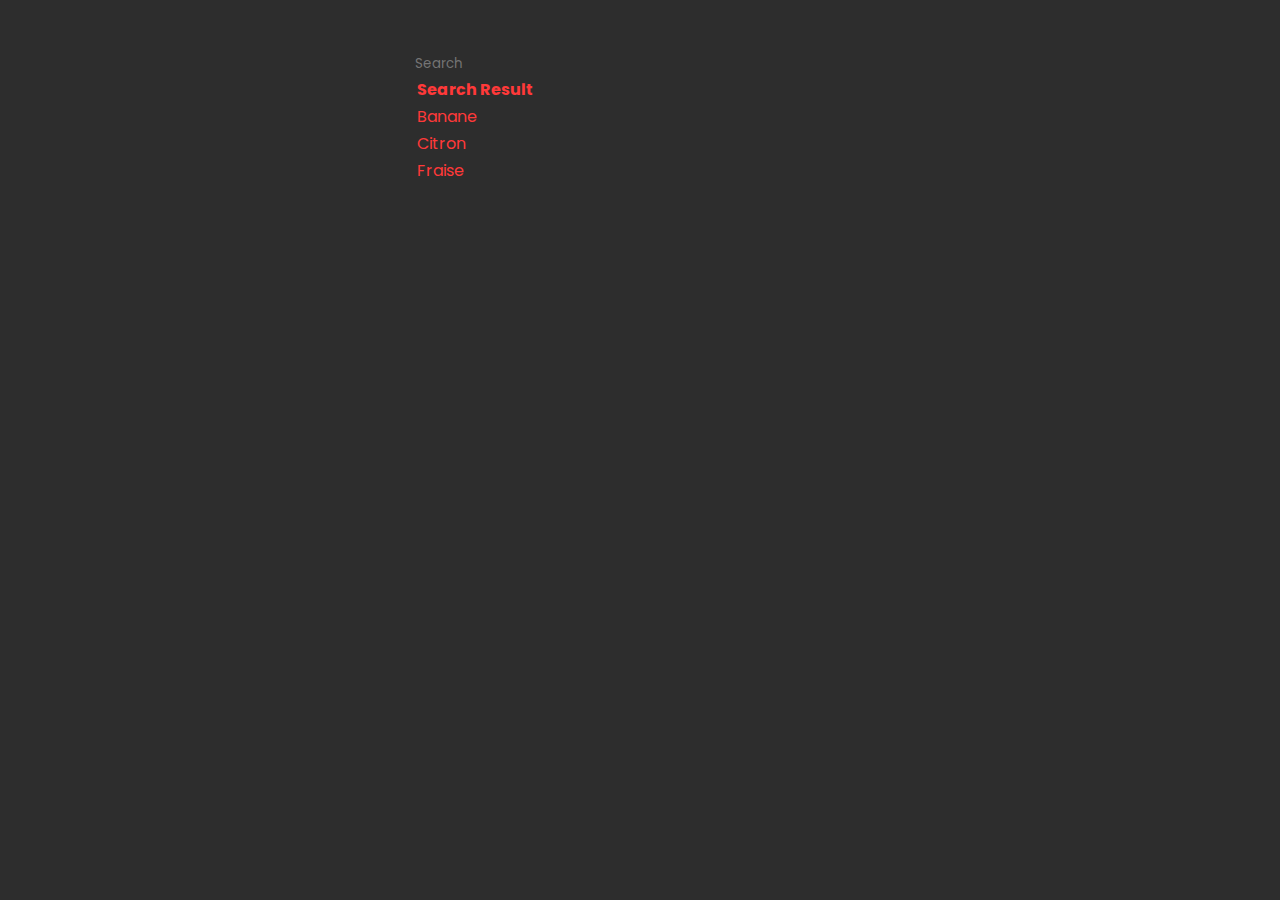
<file: index.html>
<!DOCTYPE html>
<html lang="en">
<head>
    <meta charset="UTF-8">
    <meta name="viewport" content="width=device-width, initial-scale=1.0">
    <link rel="preconnect" href="https://fonts.googleapis.com">
    <link rel="preconnect" href="https://fonts.gstatic.com" crossorigin>
    <link href="https://fonts.googleapis.com/css2?family=Poppins&display=swap" rel="stylesheet">
    <link rel="stylesheet" href="styles.css">
    <title>Search jQuery</title>
</head>
<body>
    <main>
        <div id="container">
            <div id="search-bar">
                <input type="text" id="search" placeholder="Search">
            </div>
            <div id="search-result">
                <table>
                    <th>Search Result</th>
                    <tr>
                        <td>Banane</td>
                    </tr>
                    <tr>
                        <td>Citron</td>
                    </tr>
                    <tr>
                        <td>Fraise</td>
                    </tr>
                </table>
            </div>
        </div>
    </main>

    <script src="https://code.jquery.com/jquery-3.7.1.min.js" integrity="sha256-/JqT3SQfawRcv/BIHPThkBvs0OEvtFFmqPF/lYI/Cxo=" crossorigin="anonymous"></script>
    <script src="script.js"></script>
</body>
</html>
</file>
<file: styles.css>
*{
    margin: 0;
    padding: 0;
    box-sizing: border-box;
    background-color: #2d2d2d;
    border: none;
    outline: none;
    font-family: "Poppins";
}
#container{
    width: 450px;
    font-size: 1em;
    height: fit-content;
    margin: 50px auto;
}
#search{
    color: #f0f0f0;
}
#search-result{
    color: #ff3939;
}
</file>
